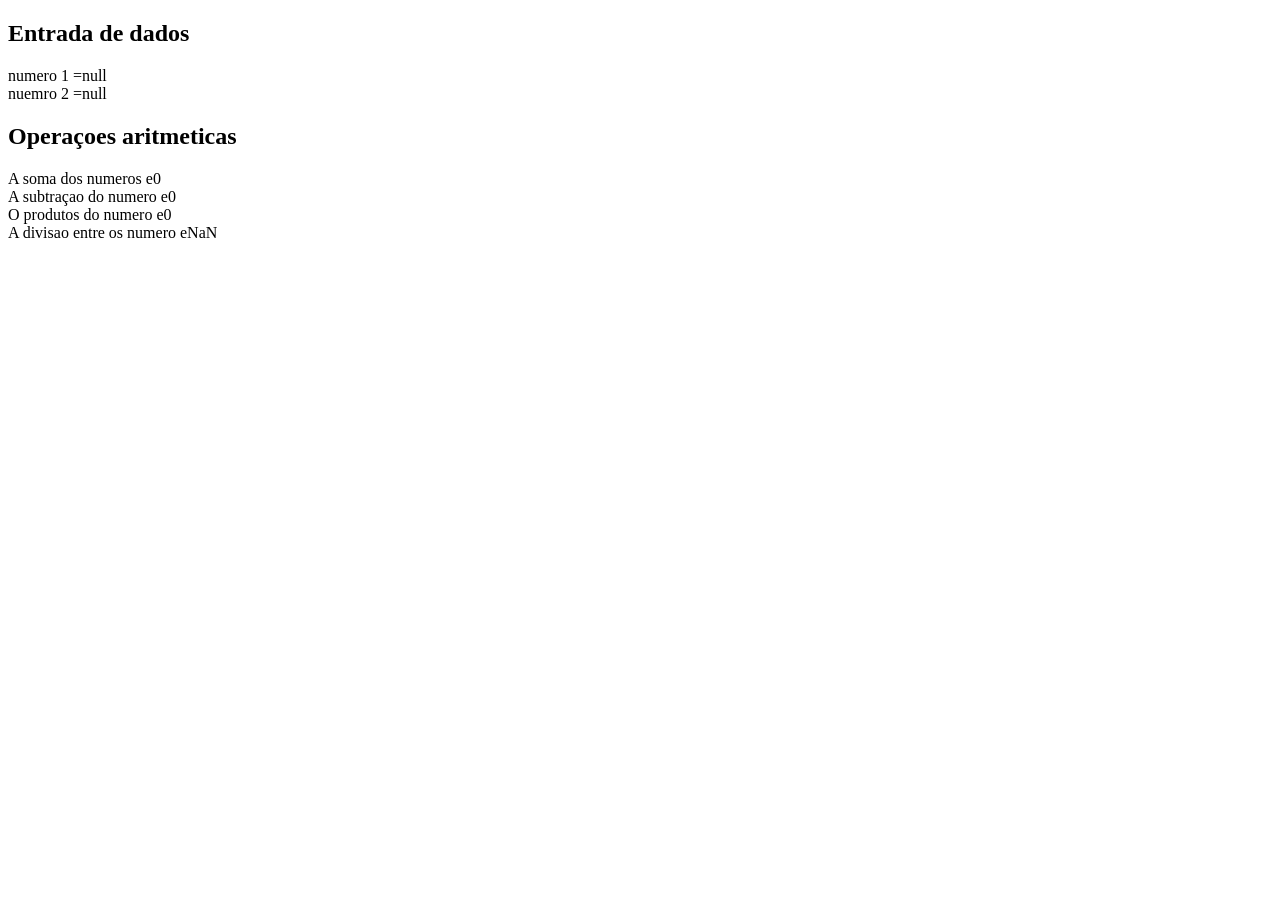
<file: Aula1/index.html>
<!DOCTYPE html>
<html lang="en">
<head>
    <meta charset="UTF-8">
    <meta name="viewport" content="width=device-width, initial-scale=1.0">
    <title>Document</title>
</head>
<body>
    
    <script src="exe1.script.js"></script>
    <script src="exemplo1.js"></script>
</body>
</html>
</file>
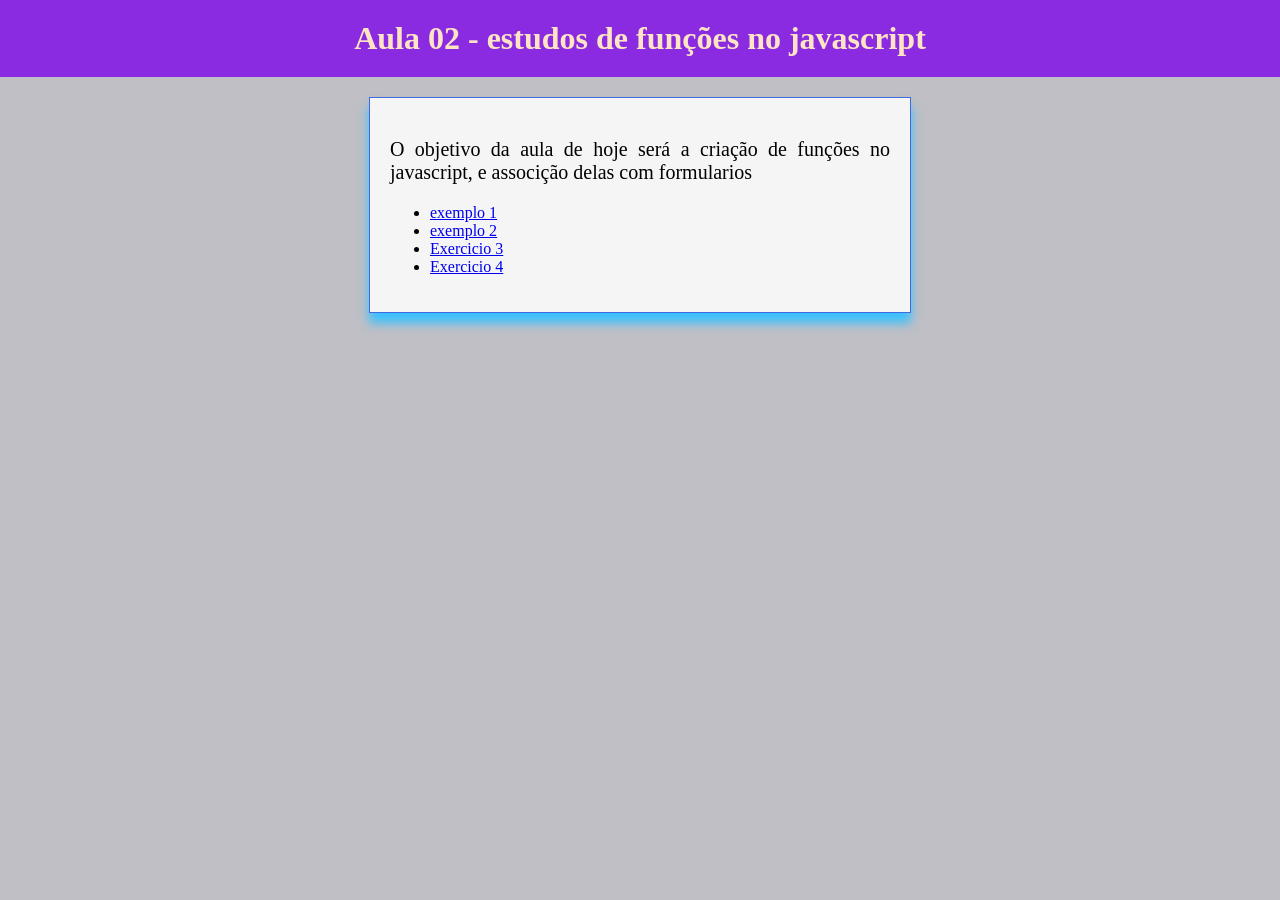
<file: aula2/index.html>
<!DOCTYPE html>
<html lang="en">
<head>
    <meta charset="UTF-8">
    <meta name="viewport" content="width=device-width, initial-scale=1.0">
    <title>Document</title>
    <link rel="stylesheet" href="estilos.css">
</head>
<body>
    <h1>Aula 02 - estudos de funções no javascript</h1>

    <div class="conteudo" >
        <p>
            O objetivo da aula de hoje será a criação de funções no javascript, e associção delas com formularios
        </p>

        <ul>
            <li><a href="exemplo1.html">exemplo 1</a></li>
            <li><a href="exemplo2.html">exemplo 2</a></li>
            <li><a href="exercicio3.html">Exercicio 3</a></li>
            <li><a href="exercicio4.html">Exercicio 4</a></li>
        </ul>
    </div>
</body>
</html>
</file>
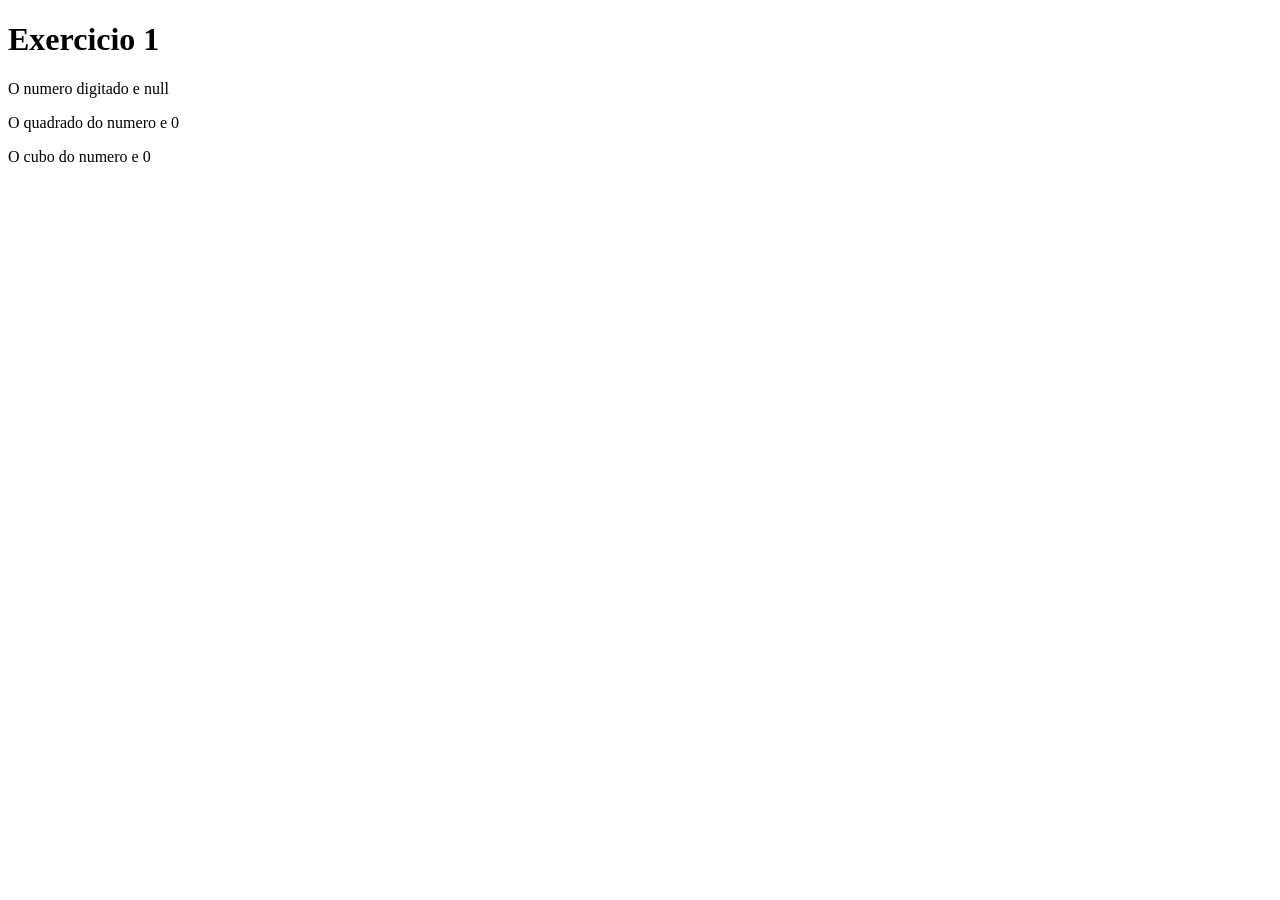
<file: Aula1/exercicio1.html>
<!DOCTYPE html>
<html lang="en">
<head>
    <meta charset="UTF-8">
    <meta name="viewport" content="width=device-width, initial-scale=1.0">
    <title>exercicio1</title>
</head>
<body>
    <script src="exercicio1.js"></script>
</body>
</html>
</file>
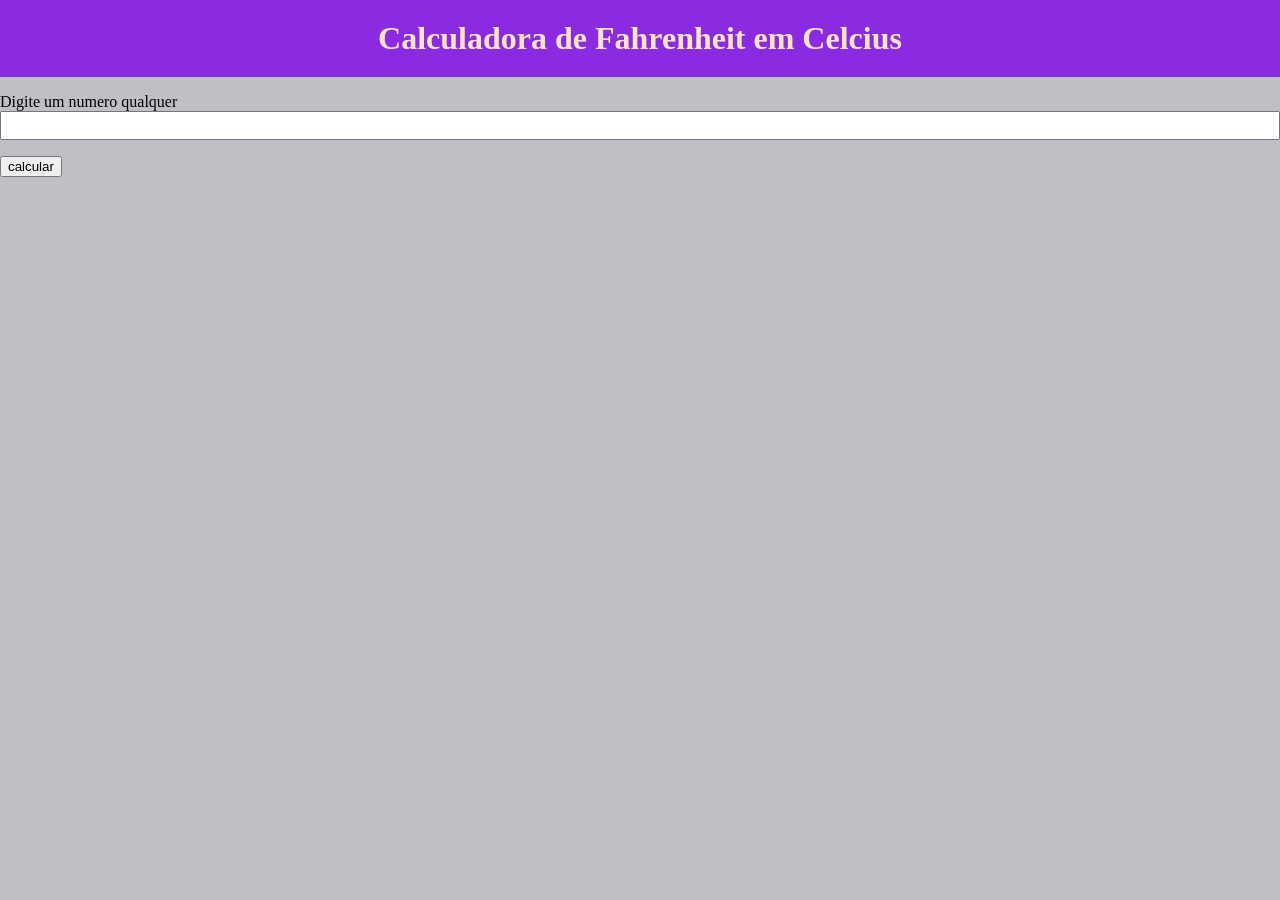
<file: aula2/execicio2.html>
<!DOCTYPE html>
<html lang="en">
<head>
    <meta charset="UTF-8">
    <meta name="viewport" content="width=device-width, initial-scale=1.0">
    <meta http-equiv="X-UA-Compatible" content="ie=edge">
    <title>Document</title>
    <link rel="stylesheet" href="estilos.css">
</head>
<body>
    <h1>Calculadora de Fahrenheit em Celcius</h1>

    <p>
        Digite um numero qualquer <br>
        <input type="text" id="numero">
    </p>

    <p>
        <input type="button" value="calcular" onclick="calcular()">
    </p>

    <p id="resltado">

    </p>

    <script src="exercicio2.js"></script>
</body>
</html>
</file>
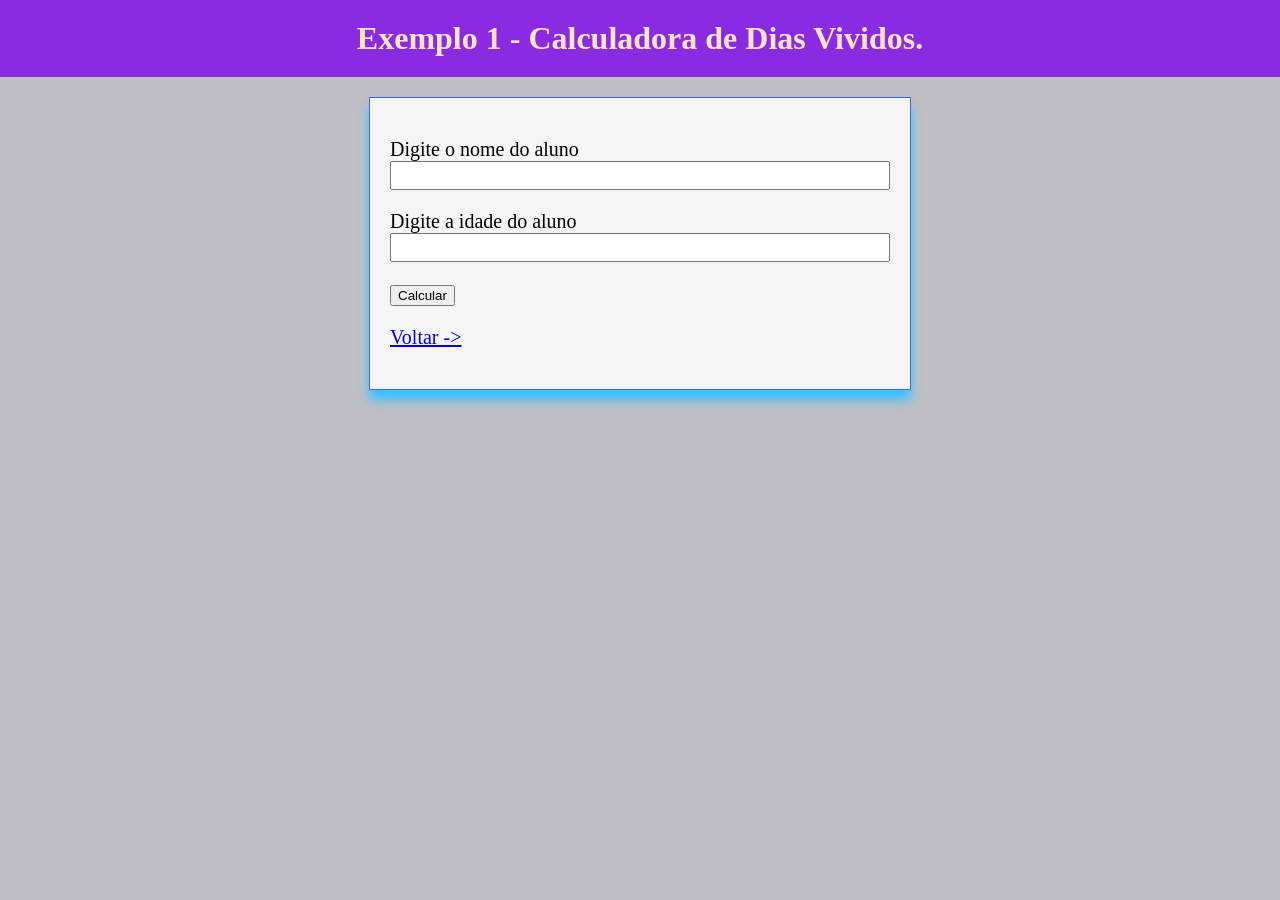
<file: aula2/exemplo1.html>
<!DOCTYPE html>
<html lang="en">
<head>
    <meta charset="UTF-8">
    <meta name="viewport" content="width=device-width, initial-scale=1.0">
    <title>Document</title>
    <link rel="stylesheet" href="estilos.css">
</head>
<body>
    <h1>Exemplo 1 - Calculadora de Dias Vividos.</h1>

    <div class="conteudo">
        <form> 
            <p>
            Digite o nome do aluno <br>
            <input type="text" id="aluno">
            </p>

            <p>
                Digite a idade do aluno <br>
                <input type="text" id="idade">
            </p>

            <p>
                <input type="button" value="Calcular" onclick="calcular()">
            </p>

            <p id="resultado">

            </p>

            <p>
                <a href="index.html">Voltar -></a>
            </p>
        </form>
    </div>
    <script src="exemplo1.js">e</script>
</body>
</html>
</file>
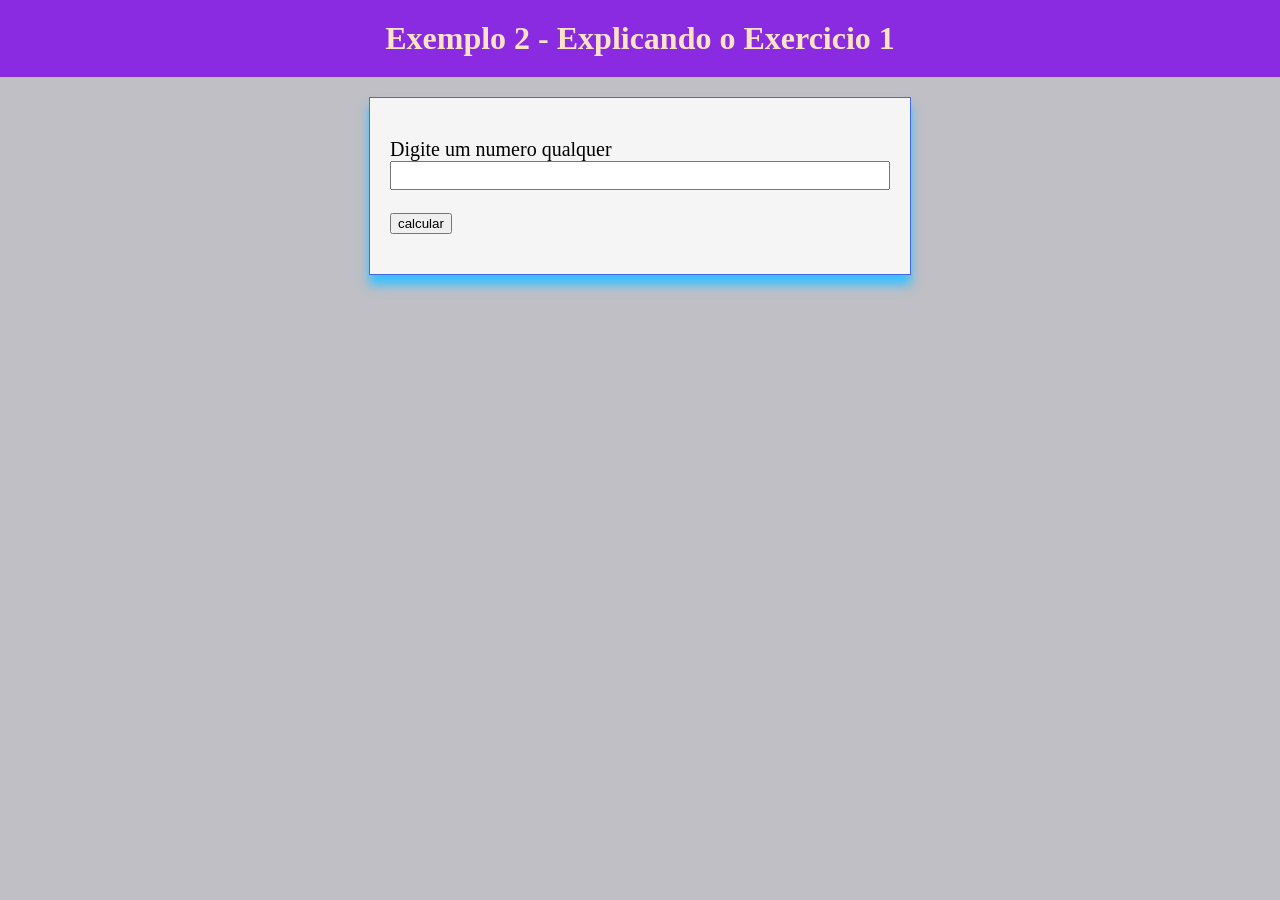
<file: aula2/exemplo2.html>
<!DOCTYPE html>
<html lang="en">
<head>
    <meta charset="UTF-8">
    <meta name="viewport" content="width=device-width, initial-scale=1.0">
    <title>Document</title>
    <link rel="stylesheet" href="estilos.css">
</head>
<body>
    <h1>Exemplo 2 - Explicando o Exercicio 1</h1>

    <form class="conteudo">

        <p>
            Digite um numero qualquer <br>
            <input type="text" id="numero">

        </p>

        <p>
            <input type="button" value="calcular" onclick="calcular()">
        
        </p>

        <p id="resultado">

        </p>

    </form>
    <script src="exemplo2.js"></script>

</body>
</html>
</file>
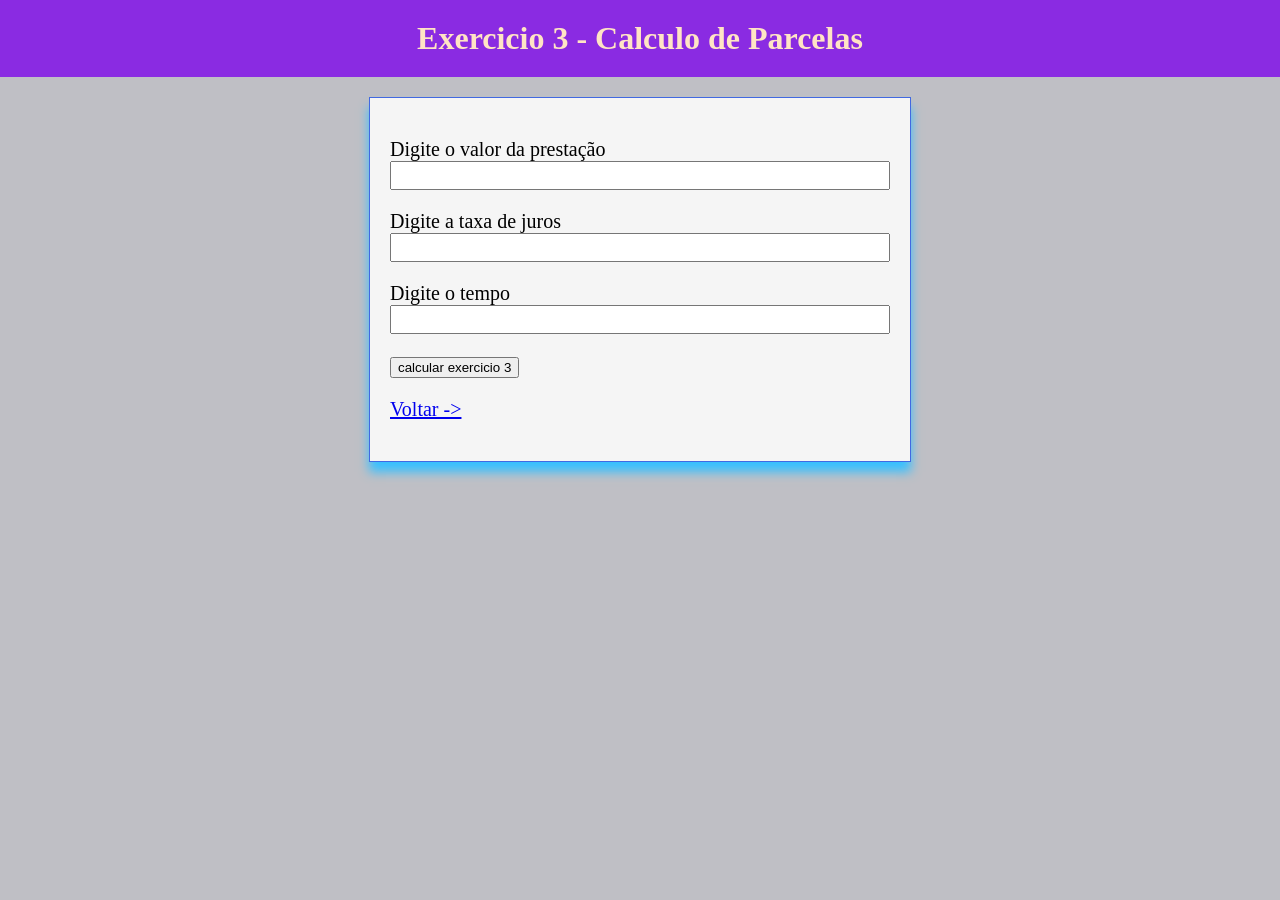
<file: aula2/exercicio3.html>
<!DOCTYPE html>
<html lang="en">
<head>
    <meta charset="UTF-8">
    <meta name="viewport" content="width=device-width, initial-scale=1.0">
    <title>Document</title>
    <link rel="stylesheet" href="estilos.css">
</head>
<body>
    <h1>Exercicio 3 - Calculo de Parcelas</h1>

    <form class="conteudo">

        <p>
            Digite o valor da prestação <br>
            <input type="text" id="valor">
        </p>

        <p>
            Digite a taxa de juros <br>
            <input type="text" id="taxa">
        </p>

        <p>
            Digite o tempo <br>
            <input type="text" id="tempo">
        </p>

        <p>
            <input type="button" value="calcular exercicio 3" onclick="calcular()">
        </p>

        <p id="resultado">

        </p>

        <p>
            <a href="index.html">Voltar -></a>
        </p>
    </form>

    <script src="Exercicio3.js"></script>
</body>
</html>
</file>
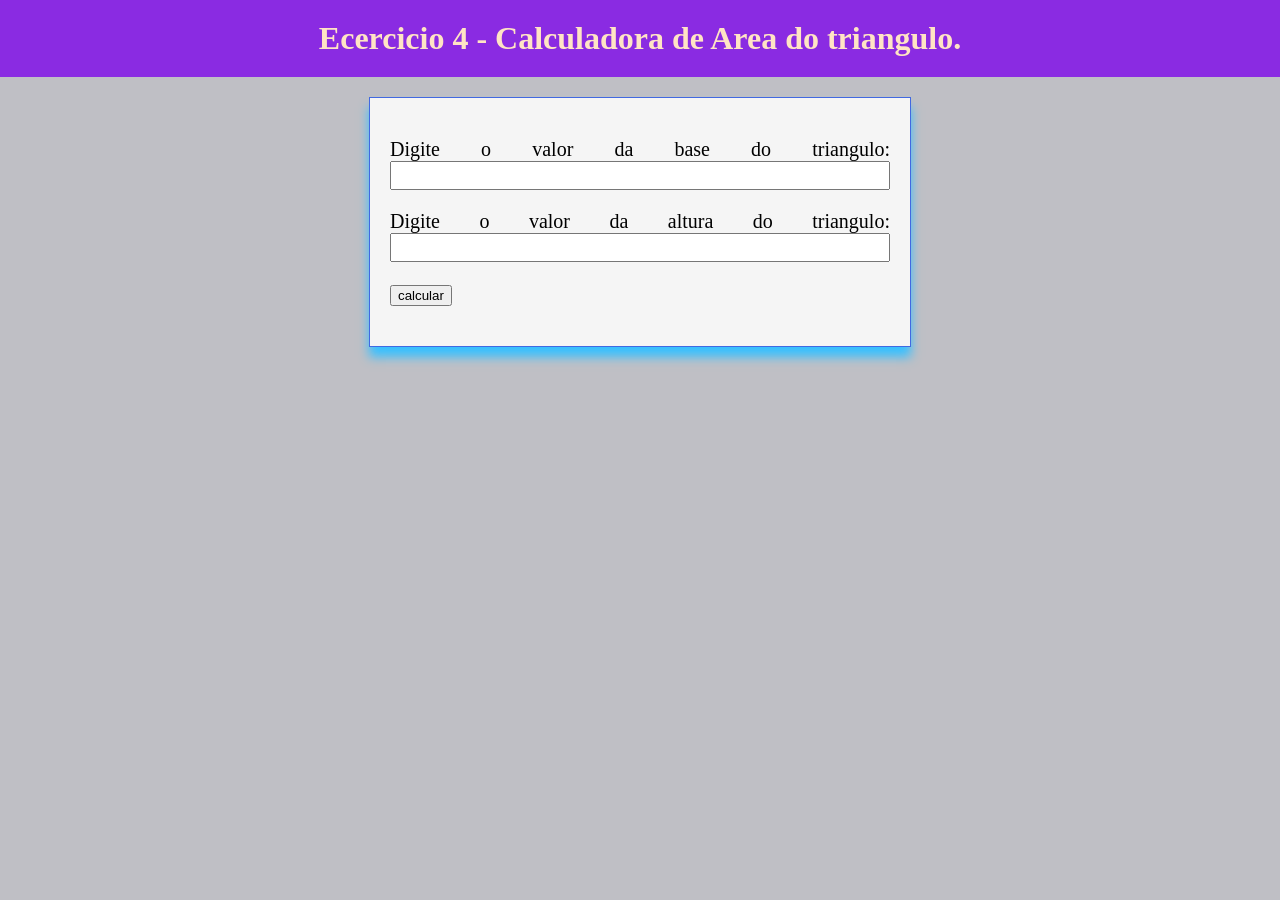
<file: aula2/exercicio4.html>
<!DOCTYPE html>
<html lang="en">
<head>
    <meta charset="UTF-8">
    <meta name="viewport" content="width=device-width, initial-scale=1.0">
    <title>Document</title>
    <link rel="stylesheet" href="estilos.css">
</head>
<body>
    <h1>Ecercicio 4 - Calculadora de Area do triangulo.</h1>

    <form class="conteudo">

        <p>
            Digite o valor da base do triangulo:
            <input type="text" id="base">
        </p>

        <p>
            Digite o valor da altura do triangulo:
            <input type="text" id="altura">
        </p>

       <p>
        <input type="button" value="calcular" onclick="calcular()">
       </p>
       
        <p id="resultado">

        </p>
    </form>
</body>
</html>
</file>
<file: aula2/estilos.css>
body{
    margin: 0;
    padding: 0;
    background-color: rgb(191, 191, 197);

}

h1{
    background-color: blueviolet;
    color: bisque;
    margin: 0;
    padding: 20px;
    text-align: center;
}

.conteudo
{
    margin: 20px auto;
    border: 1px solid royalblue;
    width: 500px;
    padding: 20px;
    box-shadow: 0 10px 10px rgb(55, 192, 255);
    background-color: whitesmoke;
}

.conteudo p
{
    font-size: 20px;
    text-align: justify;
}

input[type=text], input[type=number]
{
    width: 100%;
    padding: 5px;
    box-sizing: border-box;
}
</file>
